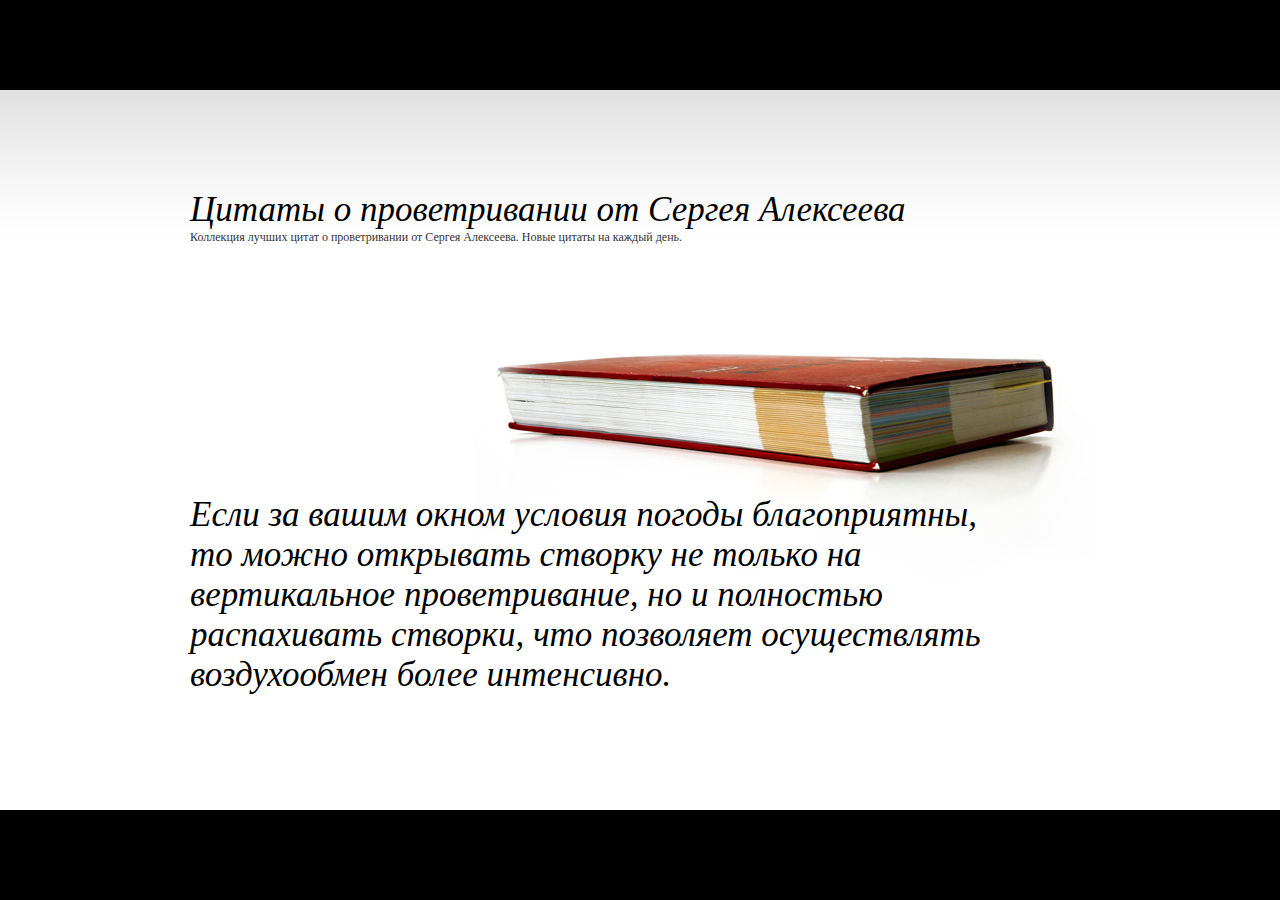
<file: index.html>
<!DOCTYPE html PUBLIC "-//W3C//DTD XHTML 1.0 Transitional//EN"
        "http://www.w3.org/TR/xhtml1/DTD/xhtml1-transitional.dtd">
<html xmlns="http://www.w3.org/1999/xhtml">
<head>
<meta http-equiv="Content-Type" content="text/html; charset=UTF-8"/>
<title>Цитатник</title>
<link href="css/stylesheet.css" rel="stylesheet" type="text/css"/>
</head>

<body>

<div id="top_bar_black">

</div>
        <div id="content_container">
       	  <div id="header"> <div class="header_content_mainline"> Цитаты о проветривании от Сергея Алексеева </div> <div
                  id="header_content_tagline">Коллекция лучших цитат о проветривании от Сергея Алексеева. Новые цитаты на каждый день.</div>
</div>
                 <div id="header_lower">
                 <div id="header_content_boxline">
           Парам пам пам
          </div>
          </div>
        </div>
        
        
        
<div id="bottom_bar_black">
    <div id="main_container">


</div> 
</div>
<script type="application/javascript">
    function getRandomInt(min, max) {
        return Math.floor(Math.random() * (max - min + 1)) + min;
    }
    var data = ["Если за вашим окном условия погоды благоприятны, то можно открывать створку не только на вертикальное проветривание, но и полностью распахивать створки, что позволяет осуществлять воздухообмен более интенсивно."
        , "Ночь, которая проведена в помещении с плотно закрытыми окнами, уменьшает содержание кислорода и повышает влажность, так как человек в процессе дыхания потребляет кислород, а его тело испаряет влагу. Поэтому после ночного сна каждое утро следует проветривать помещения для уменьшения влажности и обогащения воздуха кислородом."
        , "Дом или квартиру желательно проветривать хотя бы 10-15 минут за раз, а всего в течение дня открывать окна 4-5 раз. Функция щелевого проветривания в этом случае пригодиться как нельзя кстати."
        , "Если за вашим окном условия погоды благоприятны, то можно открывать створку не только на вертикальное проветривание, но и полностью распахивать створки, что позволяет осуществлять воздухообмен более интенсивно."
        , "Необходимо следить за температурой воздуха в помещениях, чтобы не допустить слишком сильного снижения температуры, так как это может привести к переохлаждению жильцов и возникновению простудных заболеваний. "
        , "Для создания оптимальных условий для отдыха важно устраивать проветривание перед сном в спальнях и детских. Свежий воздух насытит клетки кислородом, и организму проще будет уснуть. Идеальной температурой для спальной комнаты считается диапазон от 18 до 22 градусов."
        , "Если в комнате постоянно находится много людей, а проветривания помещения не происходит длительное время, то содержание в воздухе угарного газа будет увеличивается, и он начнет оказывать токсическое действие на организм"
        , "Весной и летом проветривать дом следует несколько чаще, чем осенью и зимой."
        , "Поступление нужного объёма кислорода в организм положительно воздействует на деятельность сердца, лёгких, желудочно-кишечного тракта и сосудов. Увеличивается продолжительность жизни, проходят многие болезни."
        , "В помещениях обустроенных герметичными пластиковыми окнами часто в местах накопления влажности конденсируется вода или даже возникает плесень. Причина простая - отсутствие проветривания."
        , "Зимой проветривайте лучше частым и кратковременным открыванием окон настежь, чем долговременным положением окна на микровентиляции. Так сэкономите много теплоэнергии. Быстрое и эффективное проветривание осуществляется сквозным потоком между двумя противоположными окнами."
        , "В выдыхаемом человеком воздухе углекислого газа содержится в 100 раз больше, чем в чистом атмосферном воздухе. А этот газ токсичен даже в невысоких концентрациях, вызывая головокружение, головную боль, упадок сил."
        , "Качественное проветривание помещения в течение около 15 минут поможет уменьшить вредное воздействие микроорганизмов практически в 3 раза!"
    ];

    document.getElementById('header_content_boxline').innerHTML = data[getRandomInt(0, data.length -1)];
</script>
</body>
</html>
</file>
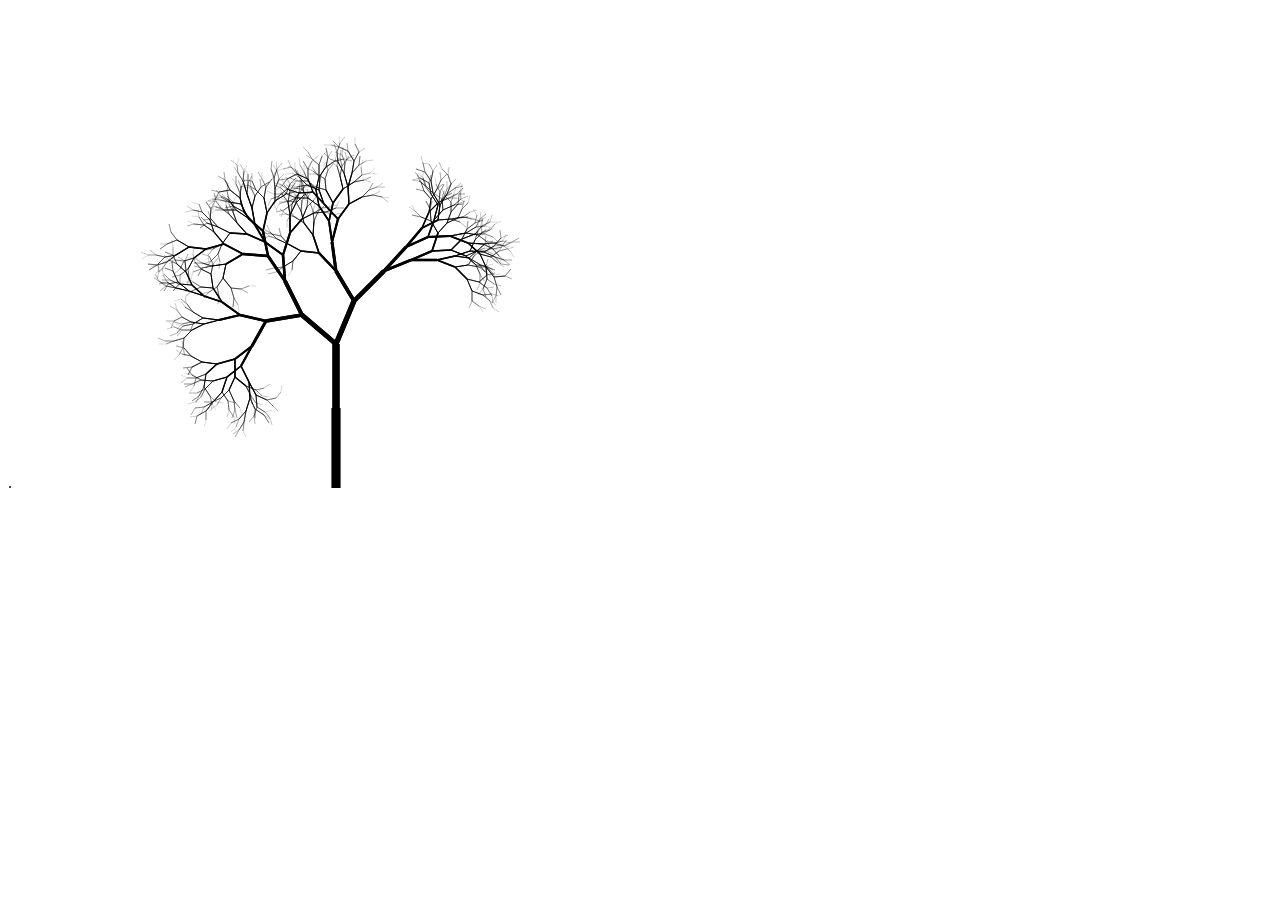
<file: index1.html>
.<!DOCTYPE HTML>
    <html>
    <head>
      <title>rectExample</title>
    </head>
    <body>
      <canvas id='canvas'>Обновите браузер</canvas>
      <script>
      var example = document.getElementById("canvas");
      var ctx = example.getContext('2d');
      canvas.width  = 640;
      canvas.height = 480;
      width  = 640;
      height = 480;
      var startLong=80,lastLong=5 , x=width/2,x1=width/2,y=height,y1=height-startLong,alfa=Math.PI/2,i=0;
ctx.fillStyle = "#8fff8f";
f(x,y,x1,y1,startLong,alfa);

function f(x,y,x1,y1,startLong,alfa){
if (startLong>7){
	 drow(x,y,x1,y1,alfa,startLong);
     x=x1;
     y=y1;
	 startLong=startLong* (Math.random()*(0.9 - 0.7) + 0.7);
  f(x,y,x+Math.round(startLong*Math.cos(alfa)),y - Math.round( startLong*Math.sin(alfa)),startLong,alfa + Math.random());// угол наклона
     f(x,y,Math.round(x + startLong*Math.cos(alfa)),y - Math.round(startLong*Math.sin(alfa)),startLong,alfa - Math.PI/8);// угол наклона
}

}
function drow(x,y,x1,y1,alfa,startLong){
  ctx.beginPath();
ctx.moveTo(x,y);
ctx.lineTo(x1,y1);
  ctx.lineWidth=(startLong/8-0.8);
  ctx.lineJoin='round';
  ctx.stroke();
}

  ctx.stroke();


 </script>

  </body>
</html>
</file>
<file: css/stylesheet.css>
@charset "UTF-8";
/* This CSS File was created by www.pixelateddesign.co.uk */
/* This is free if you have purchased this templete please contact us useign the email */
/* info@pixelateddesign.co.uk along with the amount you payed for your website */

/* This file remains property of www.pixelateddesign.co.uk however this is free to use for personal use */

body {
	margin:0px;
	padding:0px;
	background-attachment: scroll;
	background-image: url(../images/background.jpg);
	background-repeat: repeat-x;
	background-position: left top;
}

#content_container {
	margin-left:auto;
	margin-right:auto;
	width:900px;
	height: 750px;
	background-attachment: scroll;
	background-image: url(../images/Untitled-4.png);
	background-repeat: no-repeat;
	background-position: right center;
}

#logo_container {
	height:90px;
	width:900px;
	margin-left:auto;
	margin-right:auto;
}

#main_container {
	height:90px;
	width:900px;
	margin-left:auto;
	margin-right:auto;
}

#logo_image {
	width:255px;
	height:75px;
	margin-left:10px;
	margin-top:15px;
	float:left;
	background-image: url(../images/logo.gif);
}

#top_bar_black {
	width:100%;
	height:90px;
	background-color:#000000;
}

#bottom_bar_black {
	width:100%;
	height:90px;
	background-color:#000000;
	position: absolute;
	left: 0;
	bottom: 0;
}

#nav_block {
	width: 400px;
	height:90px;
	float:right;
}

.nav_button {
	width: 70px; /*This number you can edit when you need to add more with to fit your text inside the button */
	color:#FFFFFF;
	font-family:Verdana, Arial, Helvetica, sans-serif;
	font-size:12px;
	margin-left:5px;
	margin-top:35px;
	text-align:center;
	float:left;
}

.nav_button:link {
	text-decoration:none;
}

.nav_button:hover {
	text-decoration:none;
	background-color:#333333;
}

#header {
	width:500px;
	margin-top:100px;
	margin-bottom:250px;
	float: left;
}

.header_content_mainline {
	font-size:35px;
	color:#000000;
	width:800px;
	font-style: italic;
}

#header_content_boxline {
	font-size:35px;
	color:#000000;
	width:800px;
	font-style: italic;
}

#header_content_lowerline {
	font-size:35px;
	color:#FFFFFF;
	width:400px;
	font-style: italic;
}

#header_content_boxcontent {
	font-size:12px;
	color:#333333;
	width:400px;
	font-style: italic;
}

#header_content_lowerboxcontent {
	font-size:12px;
	color:#CCCCCC;
	width:400px;
}

#header_content_tagline {
	font-size:12px;
	color:#333333;
	width:500px;
}

#header_lower {
	width:800px;
	float:left;
	margin-right:40px;
}

/*Warning removing this means you must pay for this templete if you remove this you will be located and this will result in payment being required*/

#copywriteblock {
	margin-left:auto;
	margin-right:auto;
	width: 900px;
	color:#333333;
	font-size:10px;
	margin-top:10px;
	text-align:right;
	text-decoration:none;
	margin-bottom:10px;
}
</file>
